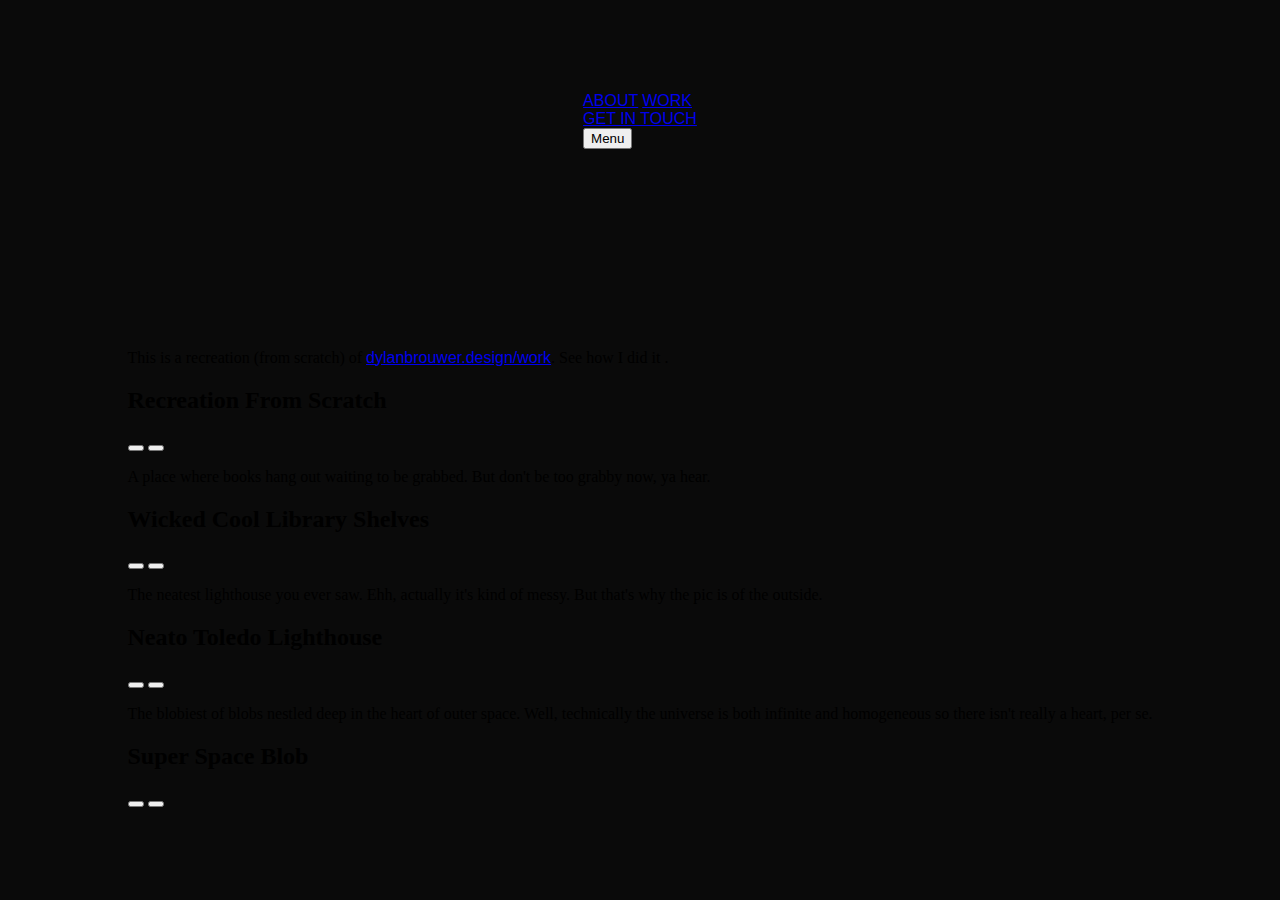
<file: Menu.html>
<!DOCTYPE html>
<html lang="en">

<head>
    <meta charset="UTF-8">
    <meta http-equiv="X-UA-Compatible" content="IE=edge">
    <meta name="viewport" content="width=device-width, initial-scale=1.0">
    <title>Document</title>
    <style>
        .topnav {
            overflow: hidden;
            background-color: rgba(255, 255, 255, 0.1);
            backdrop-filter: blur(2px) saturate(160%) contrast(45%) brightness(140%);
            -webkit-backdrop-filter: blur(20px) saturate(160%) contrast(45%) brightness(140%);
        }

        /* Style the links inside the navigation bar */
        .topnav a {
            float: left;
            color: #f2f2f2;
            text-align: center;
            padding: 14px 26px;
            text-decoration: none;
            font-size: 17px;
            margin: 0px;
            font-family: 'Segoe UI', Tahoma, Geneva, Verdana, sans-serif;
        }

        /* Change the color of links on hover */
        .topnav a:hover {
            background-color: #ddd;
            color: black;
        }


        .divbutton {
            background-color: azure;
        }

        br {
            height: 20px;
        }
    </style>
    <link rel="stylesheet" href="card.css">
    <link rel="stylesheet" href="wave.css">

    <!-- <script src="wave.js"></script> -->
</head>

<body>
<nav data-toggled="false" data-transitionable="false">
  <div id="nav-logo-section" class="nav-section">
    <a href="#">
      <i class="fa-solid fa-dumpster-fire"></i>
    </a>
  </div>
  <div id="nav-mobile-section">
    <div id="nav-link-section" class="nav-section">
      <a href="#">ABOUT</a>
      <a href="#">WORK</a>
    </div>
    <div id="nav-social-section" class="nav-section">
      <a href="#">
        <i class="fa-brands fa-twitter"></i>
      </a>
      <a href="https://www.youtube.com/c/Hyperplexed" target="_blank">
        <i class="fa-brands fa-youtube"></i>
      </a>    
      <a href="#">
        <i class="fa-brands fa-codepen"></i>
      </a>
    </div>
    <div id="nav-contact-section" class="nav-section">
      <a href="#">GET IN TOUCH</a>
    </div>
  </div>
  <button id="nav-toggle-button" type="button" onclick="handleNavToggle()">
    <span>Menu</span>
    <i class="fa-solid fa-bars"></i>
  </button>
</nav>

<main>
  <article data-index="0" data-status="active">
    <div class="article-image-section article-section"></div>
    <div class="article-description-section article-section">
      <p>
        This is a recreation (from scratch) of <a class="source-link" href="https://www.dylanbrouwer.design/work" target="_blank">dylanbrouwer.design/work</a>. See how I did it <a class="yt-link" href="https://youtu.be/nG2IyH43xMU" target="_blank"><i class="fa-brands fa-youtube"></i></a>.
      </p>
    </div>
    <div class="article-title-section article-section">
      <h2>Recreation From Scratch</h2>
      <i class="fa-light fa-plus-large"></i>
    </div>
    <div class="article-nav-section article-section">
      <button class="article-nav-button" type="button" onclick="handleLeftClick()">
        <i class="fa-light fa-arrow-left-long"></i>
      </button>
      <button class="article-nav-button" type="button" onclick="handleRightClick()">
        <i class="fa-light fa-arrow-right-long"></i>
      </button>
    </div>
  </article>
  <article data-index="1" data-status="inactive">    
    <div class="article-image-section article-section"></div>
    <div class="article-description-section article-section">
      <p>A place where books hang out waiting to be grabbed. But don't be too grabby now, ya hear.</p>
    </div>
    <div class="article-title-section article-section">
        <h2>Wicked Cool Library Shelves</h2>
      <i class="fa-light fa-plus-large"></i>
    </div>
    <div class="article-nav-section article-section">
      <button class="article-nav-button" type="button" onclick="handleLeftClick()">
        <i class="fa-light fa-arrow-left-long"></i>
      </button>
      <button class="article-nav-button" type="button" onclick="handleRightClick()">
        <i class="fa-light fa-arrow-right-long"></i>
      </button>
    </div>
  </article>
  <article data-index="2" data-status="inactive">    
    <div class="article-image-section article-section"></div>
    <div class="article-description-section article-section">
      <p>The neatest lighthouse you ever saw. Ehh, actually it's kind of messy. But that's why the pic is of the outside.</p>
    </div>
    <div class="article-title-section article-section">
      <h2>Neato Toledo Lighthouse</h2>
      <i class="fa-light fa-plus-large"></i>
    </div>
    <div class="article-nav-section article-section">
      <button class="article-nav-button" type="button" onclick="handleLeftClick()">
        <i class="fa-light fa-arrow-left-long"></i>
      </button>
      <button class="article-nav-button" type="button" onclick="handleRightClick()">
        <i class="fa-light fa-arrow-right-long"></i>
      </button>
    </div>
  </article>
  <article data-index="3" data-status="inactive">    
    <div class="article-image-section article-section"></div>
    <div class="article-description-section article-section">
      <p>
        The blobiest of blobs nestled deep in the heart of outer space. Well, technically the universe is both infinite and homogeneous so there isn't really a heart, per se.
      </p>
    </div>
    <div class="article-title-section article-section">
      <h2>Super Space Blob</h2>
      <i class="fa-light fa-plus-large"></i>
    </div>
    <div class="article-nav-section article-section">
      <button class="article-nav-button" type="button" onclick="handleLeftClick()">
        <i class="fa-light fa-arrow-left-long"></i>
      </button>
      <button class="article-nav-button" type="button" onclick="handleRightClick()">
        <i class="fa-light fa-arrow-right-long"></i>
      </button>
    </div>
  </article>
</main>
</body>


<script>

    const subtitle = document.getElementsByClassName("card-subtitle")[0];

    const createWord = (text, index) => {
        const word = document.createElement("span");

        word.innerHTML = `${text} `;

        word.classList.add("card-subtitle-word");

        word.style.transitionDelay = `${index * 40}ms`;

        return word;
    }

    const addWord = (text, index) => subtitle.appendChild(createWord(text, index));

    const createSubtitle = text => text.split(" ").map(addWord);

    createSubtitle("And this is my blog!");



</script>

</html>
</file>
<file: card.css>
:root {
    --border: rgb(255, 255, 255);

    /* --g1: rgb(0, 66, 234);
    --g2: rgb(64, 147, 236);
    --g3: rgb(53, 203, 253); */
    --g1: rgb(15, 15, 15);
    --g2: rgb(122, 122, 122);
    --g3: rgb(255, 255, 255);


}

body {
    background-color: rgb(15, 15, 15);
    display: grid;
    height: 100vh;
    margin: 0px;
    padding: 0px;
    place-items: center;
}

.card {
    aspect-ratio: 1 / 1;
    border: 0.5vmin solid var(--border);
    cursor: pointer;
    position: relative;
    width: 76vmin;
}

.card:hover {
    aspect-ratio: 1 / 1;
    border: 0.5vmin solid var(--border);
    cursor: pointer;
    position: relative;
    width: 76vmin;
}

.card:hover:before {
    background-position: 100% 100%;
    /* transform: scale(1.08, 1.03); */
    transform: scale(0.98, 0.98);
}

.card:hover>.card-content {
    background-position: -10% 0%;
}

.card:hover>.card-icon {
    color: white;
}

.card:hover>.card-content>.card-subtitle>.card-subtitle-word {
    opacity: 1;
    transform: translateY(0%);
    transition: opacity 0ms, transform 1200ms cubic-bezier(.90, .06, .15, .90);
}

.card:before {
    background: linear-gradient(130deg,
            transparent 0% 33%,
            var(--g1) 66%,
            var(--g2) 83.5%,
            var(--g3) 100%);
    background-position: 0% 0%;
    background-size: 300% 300%;
    content: "";
    height: 100%;
    left: 0px;
    pointer-events: none;
    position: absolute;
    top: 0px;
    transition: background-position 350ms ease, transform 350ms ease;
    width: 100%;
    z-index: 1;
}

.card-content {
    background-image: radial-gradient(rgba(0, 0, 0, 0.2) 8%,transparent 8%);
    background-position: 0% 0%;
    background-size: 5vmin 5vmin;
    height: calc(100% - 10vmin);
    padding: 5vmin;
    position: relative;
    transition: background-position 350ms ease;
    width: calc(100% - 10vmin);
    z-index: 2;
}

.card-title,
.card-subtitle {
    color: white;
    font-family: "Anek Latin", sans-serif;
    font-weight: 400;
    margin: 0px;
}

.card-title {
    font-size: 9vmin;
}

.card-subtitle {
    font-size: 3vmin;
    margin-top: 2vmin;
}

.card-subtitle-word {
    display: inline-block;
    margin: 0vmin 0.3vmin;
    opacity: 0;
    position: relative;
    transform: translateY(40%);
    transition: none;
}

  
  @keyframes rotate {
    from {
      transform: rotate(0deg);
    }
    
    to {
      transform: rotate(360deg);
    }
  }
  
  @keyframes pulse {
    from, 20%, 40%, 80%, to {
      transform: scale(1);
    }
    
    10%, 60% {
      transform: scale(1.1);
    }
  }
  
  
  #nav {
    align-items: center;
    display: flex;
    height: 100%;
    left: 0px;
    position: fixed;
    top: 0px;
    width: 120px;
  }
  
  #nav-items {
    align-items: center;
    display: flex;
    flex-direction: column;
    gap: 10px;
    width: 120px;
  }
  
  #nav-items > .nav-item {
    border-radius: 6px;
    cursor: pointer;
    display: grid;
    height: 100px;
    place-items: center;
    transition: background-color 250ms;
    width: 100px;
  }
  
  #nav-items > .nav-item:hover {
    background-color: rgba(255, 255, 255, 0.04);
  }
  
  #nav-items > .nav-item:hover > i {
    color: rgba(255, 255, 255, 0.9); 
  }
  
  #nav-items > .nav-item > i {
    color: rgba(255, 255, 255, 0.4); 
    font-size: 2.5em;
    transition: color 250ms;
  }
  
  #profiles {
    display: flex;
    flex-wrap: wrap;
    gap: clamp(00px, 0.8vw, 0px);
    justify-content: center;
    margin-left: 0px;
    width: clamp(400px, 100vw, 100px);
  }
  
  #profiles > .profile {
    aspect-ratio: 7 / 8;
    backdrop-filter: blur(0.75vw);
    background-color: rgba(255, 255, 255, 0.06);
    border-radius: 1vw;
    cursor: pointer;
    transition: background-color 250ms;
    width: calc(25% - clamp(10px, 0.8vw, 20px));
  }
  
  #profiles > .profile:hover {
    backdrop-filter: blur(1vw);
    background-color: rgba(255, 255, 255, 0.1);
  }
  
  .profile > .profile-content {
    align-items: center;
    display: flex;
    flex-wrap: wrap;
    height: calc(100% - clamp(8px, 1vw, 12px));
    justify-content: center;
    padding: clamp(8px, 1vw, 12px);
  }
  
  .profile > .profile-content > .profile-pic {
    aspect-ratio: 1;
    border: clamp(3px, 0.4vw, 5px) solid white;
    border-radius: 100%;
    flex-shrink: 0;
    height: 70%;
    position: relative;
  }
  
  .profile > .profile-content > .profile-pic > .profile-pic-image {
    background-color: rgba(255, 255, 255, 0.06);
    border-radius: 100%;
    height: calc(100% - clamp(10px, 1.5vw, 20px));
    /* margin: clamp(5px, 0.75vw, 10px); */
    object-fit: cover;
    width: calc(100% - clamp(10px, 1.5vw, 20px));
  }
  
  .profile > .profile-content > .profile-name {
    color: white;
    font-family: 'Rubik', sans-serif;
    font-size: clamp(1em, 2vw, 2em);
    margin: 0px;
    text-align: center;
  }
  
  @media(max-width: 1200px), (max-height: 900px) { 
    #nav {
      width: 80px;
    }
  
    #nav-items {
      gap: 5px;
      width: 80px;
    }
  
    #nav-items > .nav-item {
      border-radius: 6px;
      height: 60px;
      width: 60px;
    }
  
    #nav-items > .nav-item > i {
      font-size: 1.5em;
    }
  }
  
  /* -- YouTube Link Styles -- */
  
  #youtube-link {
    bottom: 10px;
  }
  
  #youtube-link > i {
    color: rgb(239, 83, 80);
  }
  
  .link {
    align-items: center;
    backdrop-filter: blur(3px);
    background-color: rgba(255, 255, 255, 0.05);
    border: 1px solid rgba(255, 255, 255, 0.1);
    border-radius: 6px;
    box-shadow: 2px 2px 2px rgba(0, 0, 0, 0.1);
    cursor: pointer;  
    display: inline-flex;
    gap: 5px;
    left: 10px;
    padding: 10px 20px;
    position: fixed;
    text-decoration: none;
    z-index: 100;
  }
  
  .link:hover {
    background-color: rgba(255, 255, 255, 0.1);
    border: 1px solid rgba(255, 255, 255, 0.2);
  }
  
  .link > i, .link > span {
    height: 20px;
    line-height: 20px;
  }
  
  .link > span {
    color: white;
    font-family: "Rubik", sans-serif;
  }
</file>
<file: wave.css>
@keyframes wave {
    from, to {
      transform: translate(-50%, 0%);
    }
    
    50% {
      transform: translate(-50%, -20%);
    }
  }
  
  body {
    background-color: rgb(10, 10, 10);
    margin: 0px;
  }
  
  #bubble-wrapper {
    height: 100%;
    width: 100%;
    
    position: fixed;
    bottom: 0px;
    
    overflow: hidden;
    pointer-events: none;
  }
  
  .bubble {
    height: max(300px, 30vw);
    width: max(300px, 30vw);
    
    background-color: rgb(33, 150, 243);  
    border-radius: 100%;
    
    position: absolute;
    left: 50%;
    top: 100%;
    
    animation: wave 2s ease-in-out infinite;
  }
  
  @media(prefers-reduced-motion) {
    .bubble {
      animation: none;
      display: none;
    }
  }
  
  /* -- Footer styles -- */
  
  h3, a {
    font-family: "Rubik", sans-serif;
    font-weight: 400;
    margin: 0px;
  }
  
  #footer {
    border-top: 1px solid rgba(255, 255, 255, 0.25);
    bottom: 0px;
    position: absolute;
    width: 100%;
  }
  
  #footer-content {
    padding: 8rem 16rem;
    display: flex;
    justify-content: space-around;
    gap: 1rem;
  }
  
  .footer-section {  
    display: flex;
    flex-direction: column;
    gap: 1rem;
  }
  
  .footer-section-title {
    color: white;
    font-size: 1.5rem;
  }
  
  .footer-section-links {
    display: flex;
    flex-direction: column;
    gap: 0.5rem;
    width: 160px;
  }
  
  .footer-section-links > a {
    color: white;
    text-decoration: none;
  }
  
  .footer-section-links > a:hover {
    text-decoration: underline;
  }
  
  @media(max-width: 900px) {
    #footer-content {
      flex-direction: column;
      gap: 2rem;
      padding: 4rem;
    }
    
    .footer-section {
      display: flex;
      flex-direction: row;
      justify-content: space-between;
    }
    
    .footer-section-title {    
      flex-shrink: 0;
      width: 120px;
    }
  }
  
  @media(max-width: 600px) {
    #footer {
      position: relative;  
      margin-top: 90vh;
    }
    
    #footer-content {
      padding: 2rem;
    }
    
    .footer-section-title {    
      font-size: 1rem;
    }
    
    .footer-section-links > a {
      font-size: 0.8rem;
    }
  }
  
  /* -- YouTube Link Styles -- */
  
  body.menu-toggled > .meta-link > span {
    color: rgb(30, 30, 30);
  }
  
  #source-link {
    bottom: 60px;
  }
  
  #source-link > i {
    color: rgb(94, 106, 210);
  }
  
  #yt-link > i {
    color: rgb(239, 83, 80);
  }
  
  .meta-link {
    align-items: center;
    backdrop-filter: blur(3px);
    background-color: rgba(255, 255, 255, 0.05);
    border: 1px solid rgba(255, 255, 255, 0.1);
    border-radius: 6px;
    bottom: 10px;
    box-shadow: 2px 2px 2px rgba(0, 0, 0, 0.1);
    cursor: pointer;  
    display: inline-flex;
    gap: 5px;
    left: 10px;
    padding: 10px 20px;
    position: fixed;
    text-decoration: none;
    transition: background-color 400ms, border-color 400ms;
    z-index: 10000;
  }
  
  .meta-link:hover {
    background-color: rgba(255, 255, 255, 0.1);
    border: 1px solid rgba(255, 255, 255, 0.2);
  }
  
  .meta-link > i, .meta-link > span {
    height: 20px;
    line-height: 20px;
  }
  
  .meta-link > span {
    color: white;
    font-family: "Rubik", sans-serif;
    font-weight: 500;
  }
</file>
